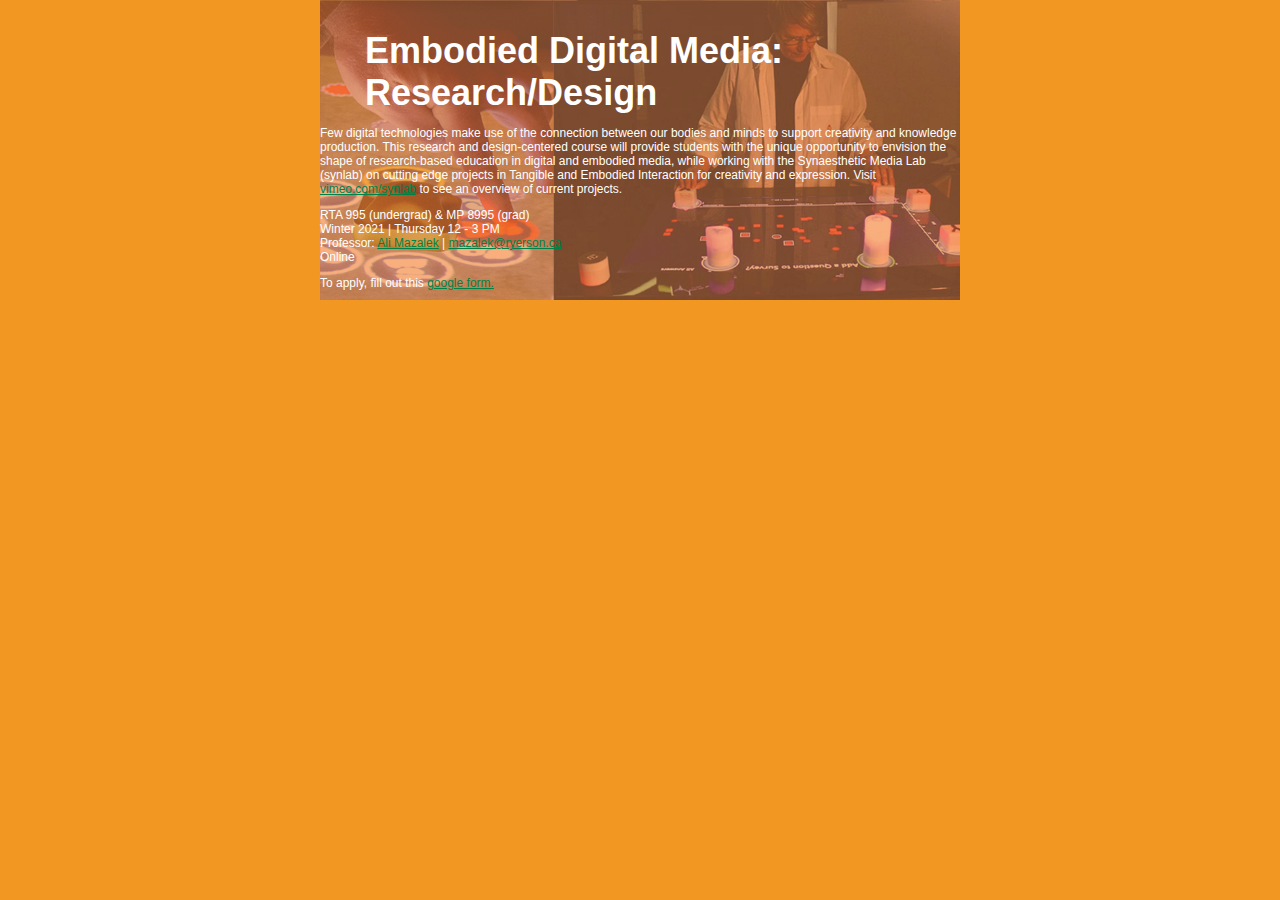
<file: course/2021/recruitment_v3.html>
<html lang='en'>

<head>
    <meta charset="utf-8">
    <title>Winter 2021 Synlab Course Recruitment</title>
    <link rel='stylesheet' href="../../css/embodied_digital_media.css">
</head>

<body>
    <div class='container_12'>
            <div id='header'>
	      <div id='primary'>
		  <h2>Embodied Digital Media: Research/Design</h2>
              </div>
                  <p>Few digital technologies make use of the connection between our bodies and minds to support creativity and knowledge production. This research and design-centered course will provide students with the unique opportunity to envision the shape of research-based education in digital and embodied media, while working with the Synaesthetic Media Lab (synlab) on cutting edge projects in Tangible and Embodied Interaction for creativity and expression. Visit <a class="link" href='https://vimeo.com/synlab' target="_blank">vimeo.com/synlab</a> to see an overview of current projects.</p>
                  <p>RTA 995 (undergrad) & MP 8995 (grad)</br> Winter 2021 | Thursday 12 - 3 PM </br>Professor: <a class="link" href='https://www.ryerson.ca/rta/People/faculty/ali-mazalek/' target="_blank">Ali Mazalek</a> | <a class="link"  href='mailto:mazalek@ryerson.ca'>mazalek@ryerson.ca</a></br> Online</p>
                  <p>To apply, fill out this <a class="link" href='https://forms.gle/h5ir84yFUzXDzrcZ8' target="_blank">google form.</a>
                  </p>
	    </div>
    </div>
    </div>
</body>

</html>
</file>
<file: css/embodied_digital_media.css>
.row {
    padding: 0;
    margin: 0;
}


a:link {
  color: #008246;
}

/* visited link */
a:visited {
  color: #7a9700;
}

#header {
    background-image: url('../media/courses/main-body.png');
    background-repeat: no-repeat; 
    height: 300px;
    color: #ffffff;
    background-size: cover;
}

#lab_logo {
    padding-top: 60px; 
    padding-left: 45px; 
    font-size: 1.5em;
}

#primary h2 {
    padding-left: 45px;
    padding-top: 30px;
    font-size: 3em;
    font-weight: 600;
    margin: 0;
}

#blurb{
    font-size: 1.75em;
    font-weight: 100;
    text-align: justify;
    background-color: #dfe0df;
    padding: 45;
    padding-top: 25;
    padding-bottom: 25;
}

#lower{
    background-image: url('../media/courses/bottom.png');
    height: 300px;
}

#footer{
    background-image: url(../media/courses/header.jpg); 
    height: 300px;
}

body {
    background-color: #f39723;
    font-family: "HelveticaNeue-Light", "Helvetica Neue Light", "Helvetica Neue", Helvetica, Arial, "Lucida Grande", sans-serif;
    font-size: 12px;
    color: #402e32;
    margin: 0 25% 0 25%;
    padding: ;
}
/*

colors = 
yellow in logo #f4d024
orange in logo #ca4327
orange background #f39723

.myButton {
    -moz-box-shadow:inset 0 1px 0 0 #fff;
    -webkit-box-shadow:inset 0 1px 0 0 #fff;
    box-shadow:inset 0 1px 0 0 #fff;
    background:-webkit-gradient(linear,left top,left bottom,color-stop(0.05,#ededed),color-stop(1,#dfdfdf));
    background:-moz-linear-gradient(top,#ededed 5%,#dfdfdf 100%);
    background:-webkit-linear-gradient(top,#ededed 5%,#dfdfdf 100%);
    background:-o-linear-gradient(top,#ededed 5%,#dfdfdf 100%);
    background:-ms-linear-gradient(top,#ededed 5%,#dfdfdf 100%);
    background:linear-gradient(to bottom,#ededed 5%,#dfdfdf 100%);
    filter:progid:DXImageTransform.Microsoft.gradient(startColorstr='#ededed',endColorstr='#dfdfdf',GradientType=0);background-color:#ededed;
    -moz-border-radius:6px;
    -webkit-border-radius:6px;
    border-radius:6px;
    border:1px solid #dcdcdc;
    display:inline-block;
    cursor:pointer;
    color:#777;
    font-size:15px;
    font-weight:700;
    padding:6px 24px;
    text-decoration:none;
    text-shadow:0 1px 0 #fff}.myButton:hover{background:-webkit-gradient(linear,left top,left bottom,color-stop(0.05,#dfdfdf),color-stop(1,#ededed));
    background:-moz-linear-gradient(top,#dfdfdf 5%,#ededed 100%);
    background:-webkit-linear-gradient(top,#dfdfdf 5%,#ededed 100%);
    background:-o-linear-gradient(top,#dfdfdf 5%,#ededed 100%);
    background:-ms-linear-gradient(top,#dfdfdf 5%,#ededed 100%);
    background:linear-gradient(to bottom,#dfdfdf 5%,#ededed 100%);
    filter:progid:DXImageTransform.Microsoft.gradient(startColorstr='#dfdfdf',endColorstr='#ededed',GradientType=0);
    background-color:#dfdfdf}.myButton:active{position:relative;
    top:1px
}
*/
</file>
